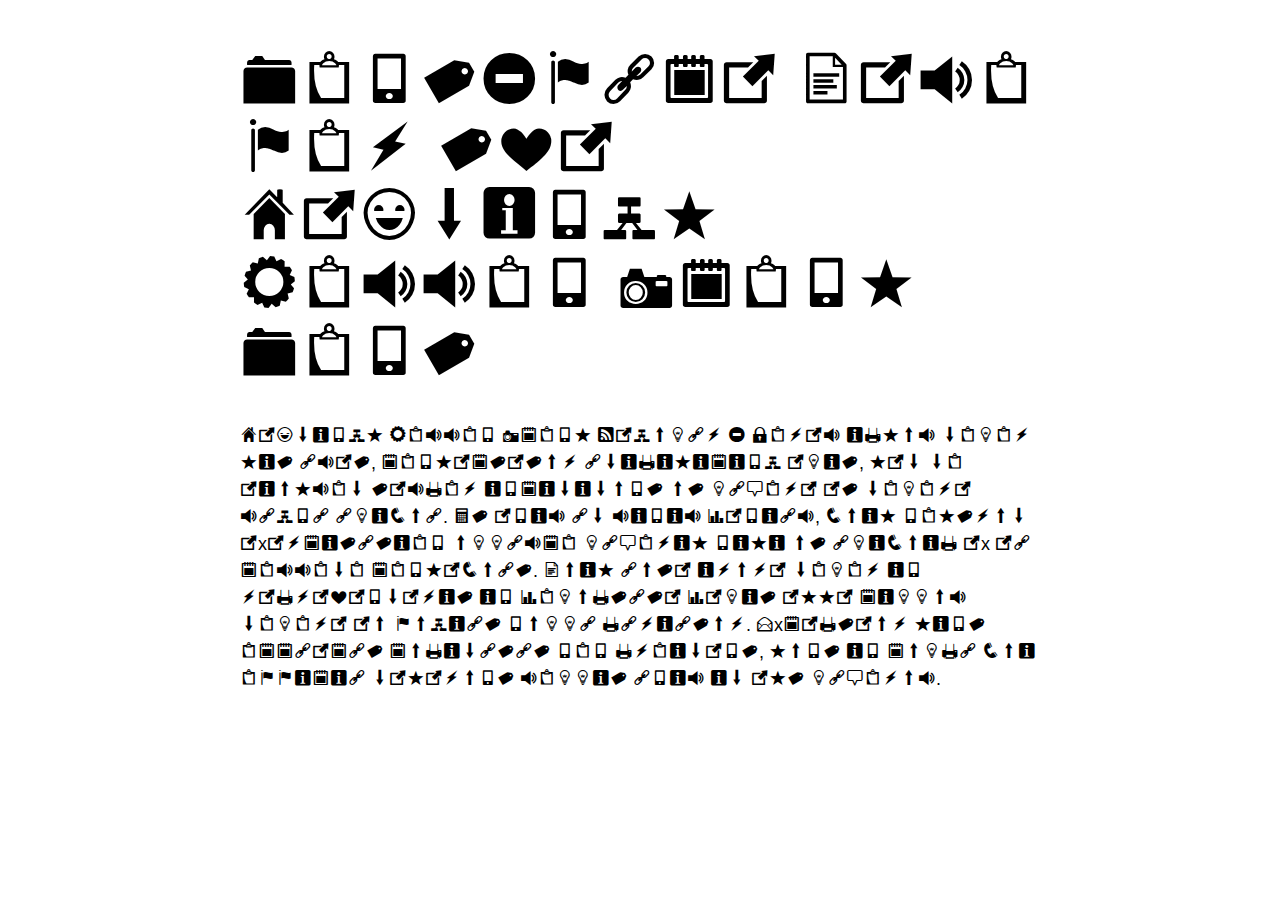
<file: assets/fonts/heydings-common-icons-fontfacekit/demo.html>
<!DOCTYPE html PUBLIC "-//W3C//DTD XHTML 1.0 Strict//EN"
	"http://www.w3.org/TR/xhtml1/DTD/xhtml1-strict.dtd">

<html xmlns="http://www.w3.org/1999/xhtml" xml:lang="en" lang="en">
<head>
	<meta http-equiv="Content-Type" content="text/html; charset=utf-8"/>

	<title>Font Face Demo</title>
	<link rel="stylesheet" href="stylesheet.css" type="text/css" charset="utf-8">
	<style type="text/css" media="screen">
		h1.fontface {font: 60px/68px 'HeydingsCommonIconsRegular', Arial, sans-serif;letter-spacing: 0;}

		p.style1 {font: 18px/27px 'HeydingsCommonIconsRegular', Arial, sans-serif;}
		
		#container {
			width: 800px;
			margin-left: auto;
			margin-right: auto;
		}
	</style>
</head>

<body>
	<div id="container">
		<h1 class="fontface">Font-face Demo for the Heydings Common Icons Font</h1>
	
	 

	<p class="style1">Heydings Common Icons Regular - Lorem ipsum dolor sit amet, consectetur adipisicing elit, sed do eiusmod tempor incididunt ut labore et dolore magna aliqua. Ut enim ad minim veniam, quis nostrud exercitation ullamco laboris nisi ut aliquip ex ea commodo consequat. Duis aute irure dolor in reprehenderit in voluptate velit esse cillum dolore eu fugiat nulla pariatur. Excepteur sint occaecat cupidatat non proident, sunt in culpa qui officia deserunt mollit anim id est laborum.</p>

		</div>
</body>
</html>
</file>
<file: assets/fonts/heydings-common-icons-fontfacekit/stylesheet.css>
/* Generated by Font Squirrel (http://www.fontsquirrel.com) on December 30, 2012 11:33:28 PM America/New_York */



@font-face {
    font-family: 'HeydingsCommonIconsRegular';
    src: url('heydings_icons-webfont.eot');
    src: url('heydings_icons-webfont.eot?#iefix') format('embedded-opentype'),
         url('heydings_icons-webfont.woff') format('woff'),
         url('heydings_icons-webfont.ttf') format('truetype'),
         url('heydings_icons-webfont.svg#HeydingsCommonIconsRegular') format('svg');
    font-weight: normal;
    font-style: normal;

}
</file>
